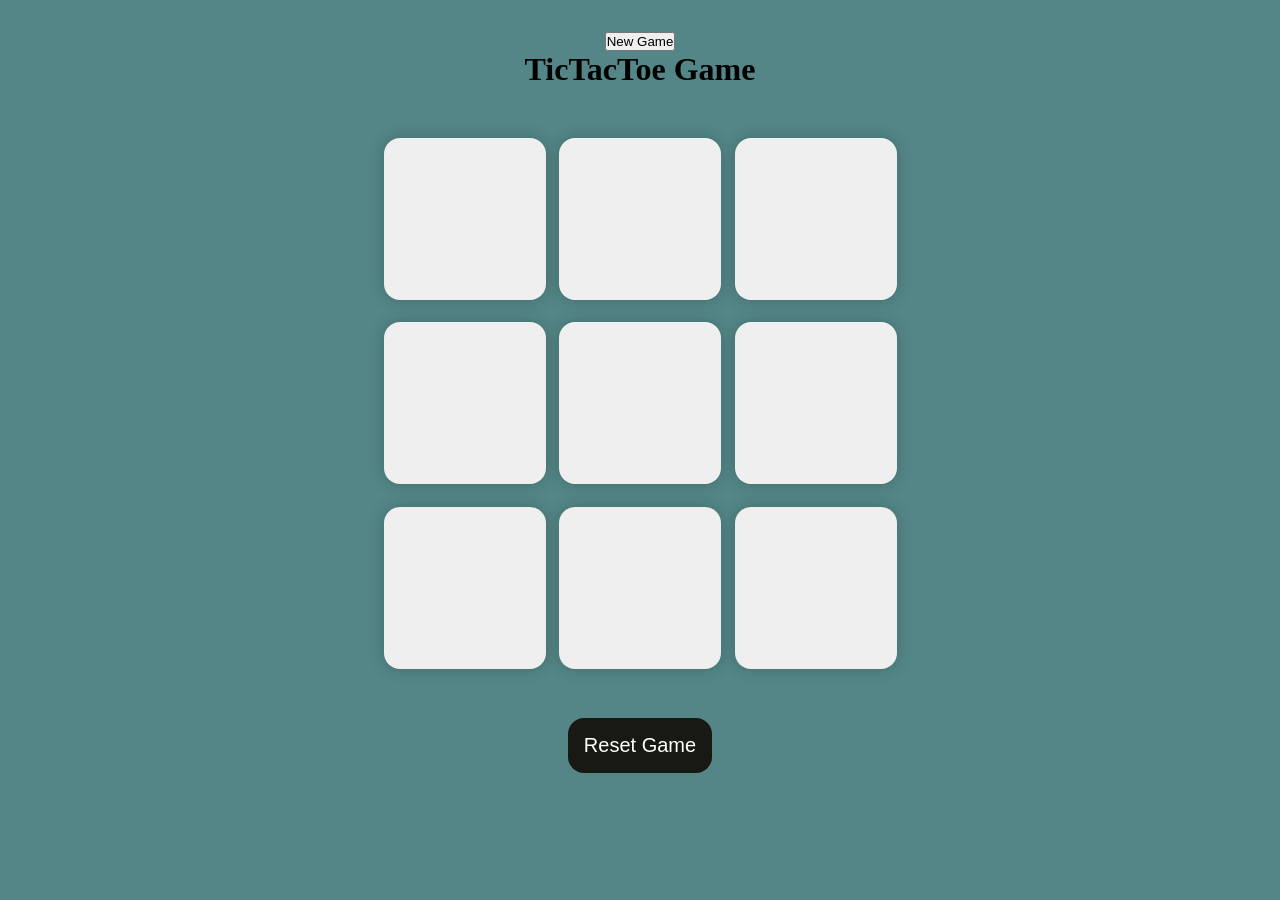
<file: jsTicTacToe/index.html>
<!DOCTYPE html>
<html lang="en">
<head>
    <meta charset="UTF-8">
    <meta name="viewport" content="width=device-width, initial-scale=1.0">
    <title>TicTacToe Game</title>
    <link rel="stylesheet" href="style.css">
</head>
<body>
    <div class="msg-container">
        <p id="msg"></p>
        <button id="new-btn">New Game</button>
    </div>
    <main>
        <h1>TicTacToe Game</h1>
    <div class="container">
        <div  class="game">
            <button class="box"></button>
            <button class="box"></button>
            <button class="box"></button>
            <button class="box"></button>
            <button class="box"></button>
            <button class="box"></button>
            <button class="box"></button>
            <button class="box"></button>
            <button class="box"></button>
        </div>
    </div>
    <button id="reset">Reset Game</button>
    </main>
   <script src="app.js"></script>
</body>
</html>
</file>
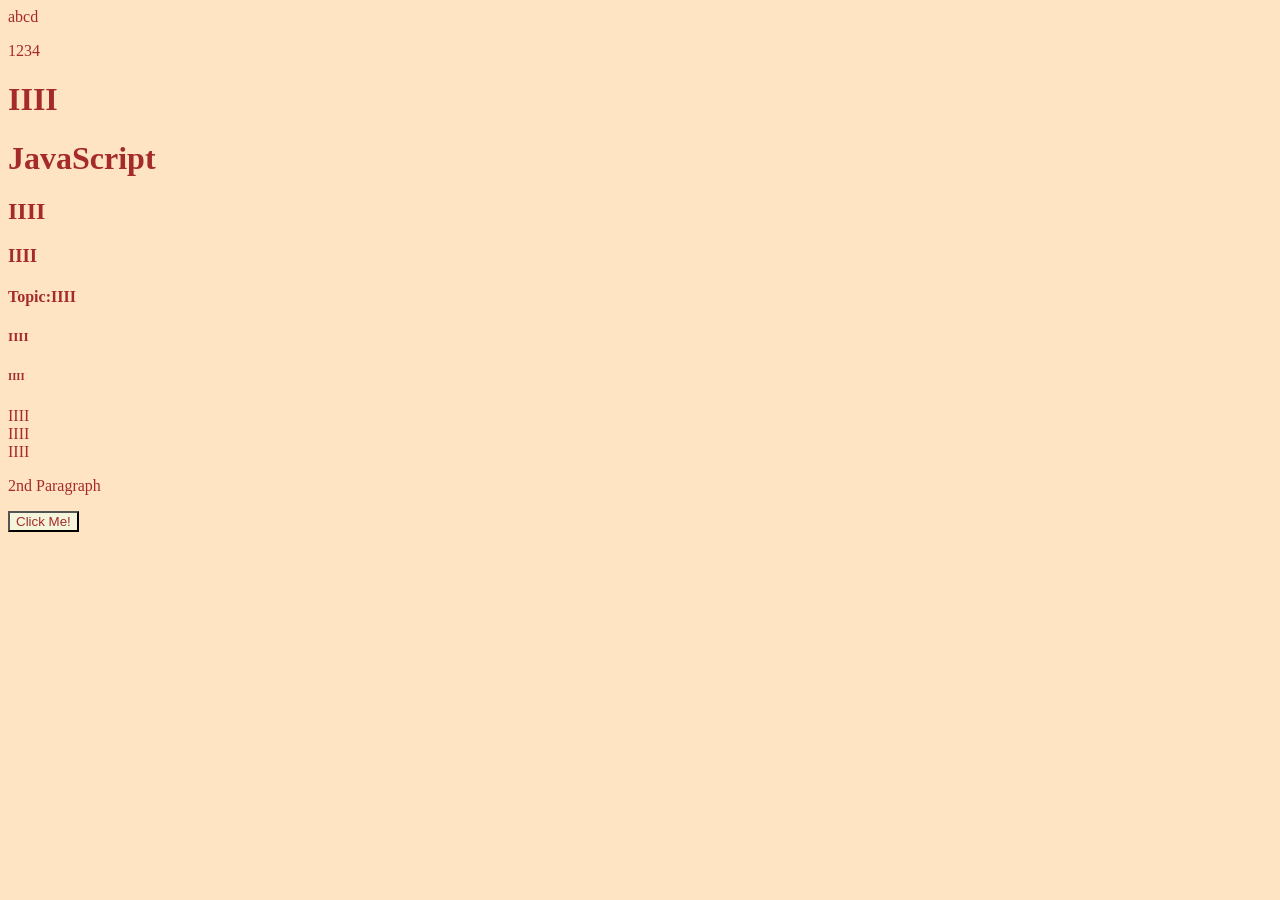
<file: JS/newhtml.html>
<!DOCTYPE html>
<html lang="en">
<head>
    <meta charset="UTF-8">
    <meta name="viewport" content="width=device-width, initial-scale=1.0">
    <title>Document</title>
    <link rel="stylesheet" href="newcss.css"/>
</head>
<body>
    <div>abcd
        <div></div>
        <p>1234</p>
    </div>
    <H1 class="myClass">IIII</H1>
    <h1 class="myClass">JavaScript</h1>
    <h2>IIII</h2>
    <H3>IIII</H3>
    <h4 class="myClass">Topic:IIII</h4>
    <H5>IIII</H5>
    <H6>IIII</H6>
    <H7>IIII</H7><br>
    <H8>IIII</H8><br>
    <H12>IIII</H12>  
    <p>2nd Paragraph</p>
    <button id="myId">Click Me!</button>
    <script src="newscript.js"></script>
    
</body>
</html>
</file>
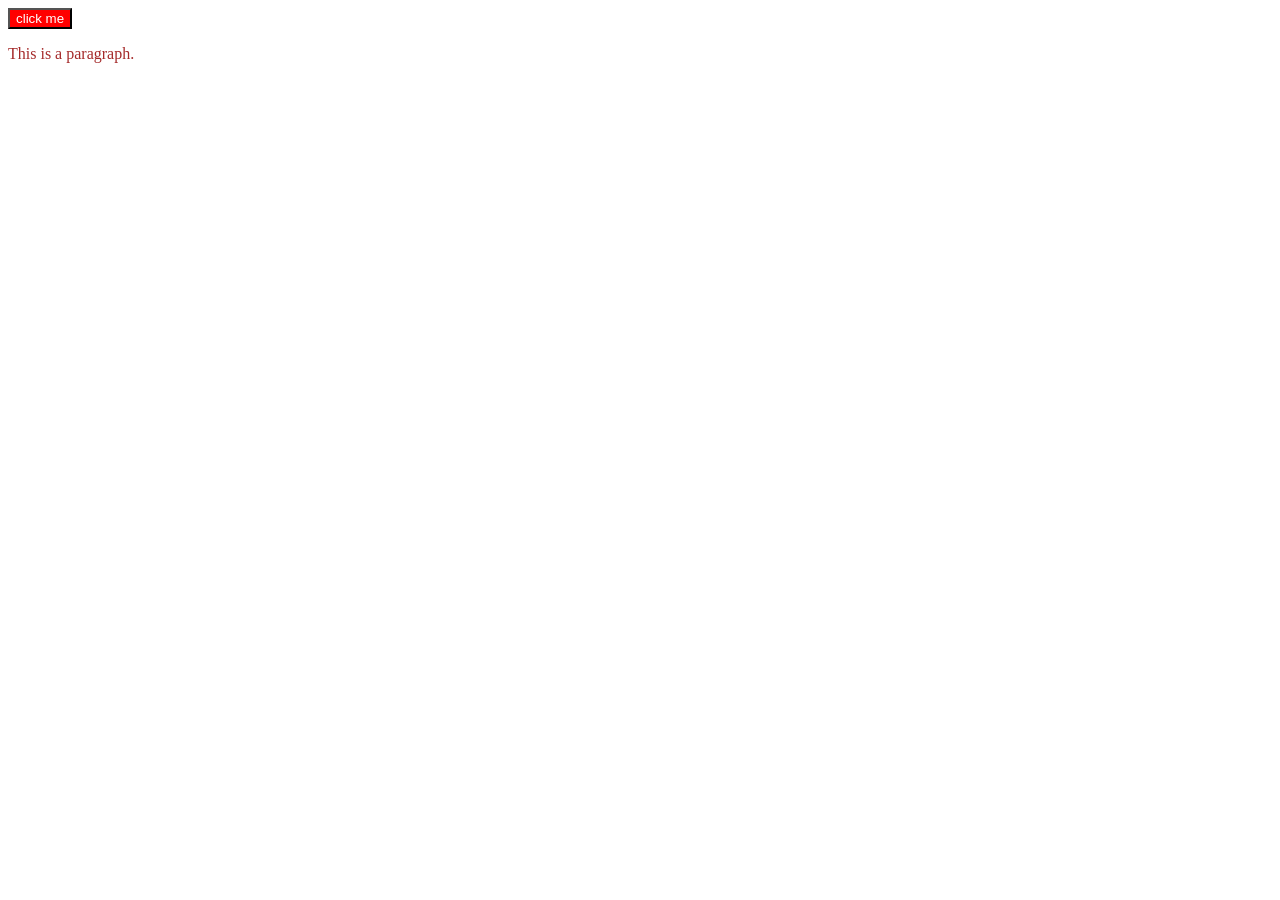
<file: JS/p1html.html>
<!DOCTYPE html>
<html lang="en">
<head>
    <meta charset="UTF-8">
    <meta name="viewport" content="width=device-width, initial-scale=1.0">
    <title>Document</title>
    <link rel="stylesheet" href="p1css.css"/>
</head>
<body>
    <p class="content">This is a paragraph.</p>
   <script src="p1js.js"></script> 
</body>
</html>
</file>
<file: jsTicTacToe/style.css>
* {
    margin: 0;
    padding: 0;
}
body {
    background-color:#548687;
    text-align:center;
}
.container {
    height: 70vh;
    display:flex;
    flex-wrap:wrap;
    justify-content:center;
    align-items:center;
    gap:1.5vmin;
}
.game {
    height: 60vmin;
    width: 60vmin;
    display:flex;
    flex-wrap:wrap;
    justify-content:center;
    align-items:center;
    gap:1.5vmin;
}
.box {
    height:18vmin;
    width: 18vmin;
    border-radius:1rem;
    border:none;
    box-shadow:0 0 1rem rgba(0,0,0,0.2);
    font-size:8vmin;
    color:#b0413e;
}
#reset {
    padding:1rem;
    font-size: 1.25rem;
    background-color:#191913;
    color:#fff;
    border-radius: 1rem;
    border: none;
}
#new{
    padding:1rem;
    font-size: 1.25rem;
    background-color:#191913;
    color:#fff;
    border-radius: 1rem;
    border: none;
}
#msg{
    color:#ffffc7;
    font-size:8vmin;
}
.msg-container{
    height:80min;
    display:flex;
    justify-content: center;
    align-items: center;
    flex-direction: column;
    gap:2rem;
}
/* .hide{
    display:none;
} */
</file>
<file: JS/newcss.css>
.heading{
    color:black;
    background-color: aliceblue;
}
body{
    background-color:bisque;
    color:brown;
}
button{
    background-color: beige;
    color: brown;
}
</file>
<file: JS/p1css.css>
.content{
    color:brown;
}
.newClass{
    background-color: bisque;
}
</file>
